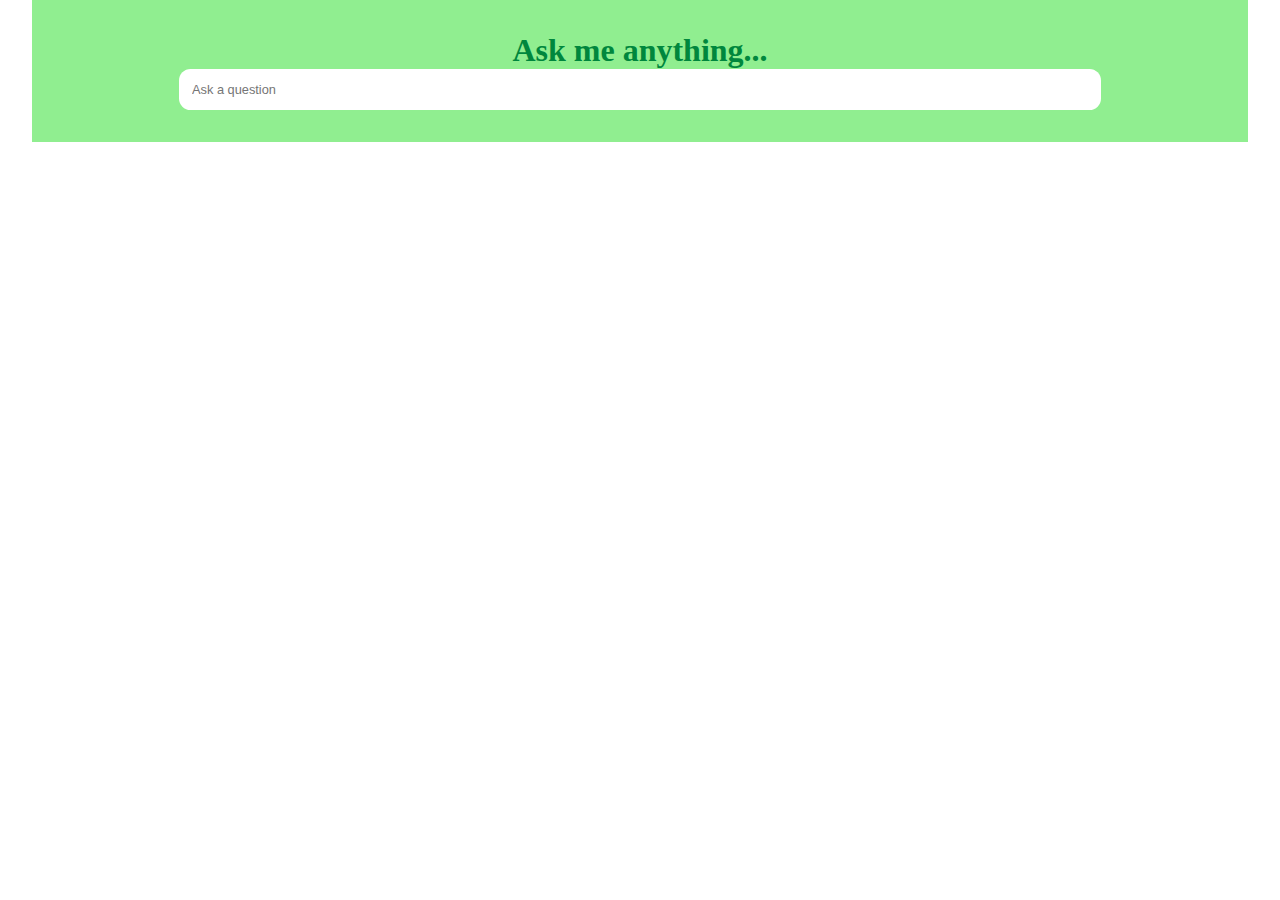
<file: yes-no.html>
<!DOCTYPE html>
<html lang="en">
  <head>
    <meta charset="UTF-8" />
    <meta http-equiv="X-UA-Compatible" content="IE=edge" />
    <meta name="viewport" content="width=device-width, initial-scale=1.0" />
    <link rel="stylesheet" href="css/style.css" />
    <title>Document</title>
  </head>
  <body>
    <section class="quest-container">
      <h1>Ask me anything...</h1>
      <form onsubmit="onQuestion(event)">
        <input
          type="text"
          name="quest"
          placeholder="Ask a question"
          required
          pattern="[^.!?]{5,}\?"
        />
      </form>
    </section>
    <div class="ans-container"></div>

    <script src="js/lib/jquery.js"></script>
    <script src="js/services/util.service.js"></script>
    <script src="js/services/http.service.js"></script>
    <script src="js/yes-no.controler.js"></script>
  </body>
</html>
</file>
<file: css/style.css>
@import './skeleton.css';

* {
  margin: 0;
  padding: 0;
  box-sizing: border-box;
}

body {
  height: 95vh;
  width: 95vw;
  margin: 0 auto;
}

img {
  width: 100%;
  max-width: 250px;
  transform: scale(2.1);
  opacity: 0.4;
}
a {
  text-decoration: none;
  font-size: 5em;
  color: lightblue;
}
input {
  padding: 1em;
  font-size: 0.8em;
  min-width: 80%;
  border-radius: 0.9em;
  border: none;
}
:is(.robot-list, .genre-list, .movie-list, .poks-list) {
  padding: 2em;
  display: flex;
  flex-wrap: wrap;
  gap: 2em;
  width: 100%;
  justify-content: center;
}
.poks-list {
  gap: 5em;
}
.robot-preview,
.movie-preview {
  border-radius: 1em;
  box-shadow: 0px 0px 3px 0px #9c9a9a;
  padding: 0 1em 2em;
  overflow: hidden;
  max-width: 250px;
}

.genre-preview {
  background: lightpink;
  color: purple;
  padding: 1em;
}

.movie-list {
  height: 50vh;
}

.quest-container {
  margin: auto;
  text-align: center;
  background: lightgreen;
  padding: 2em;
}
.quest-container h1 {
  color: #00873d;
}
.ans-container {
  text-align: center;
  margin: 2em auto;
  object-fit: cover;
}
.ans-container img.dog-img {
  width: 75vw;
  margin: auto;
  transform: scale(1);
  /* display: block; */
}
.movie-preview img {
  position: relative;
  z-index: -1;
  height: 100%;
  object-fit: cover;
}
.movie-preview .info-container {
  transform: translateY(-100%);
}
</file>
